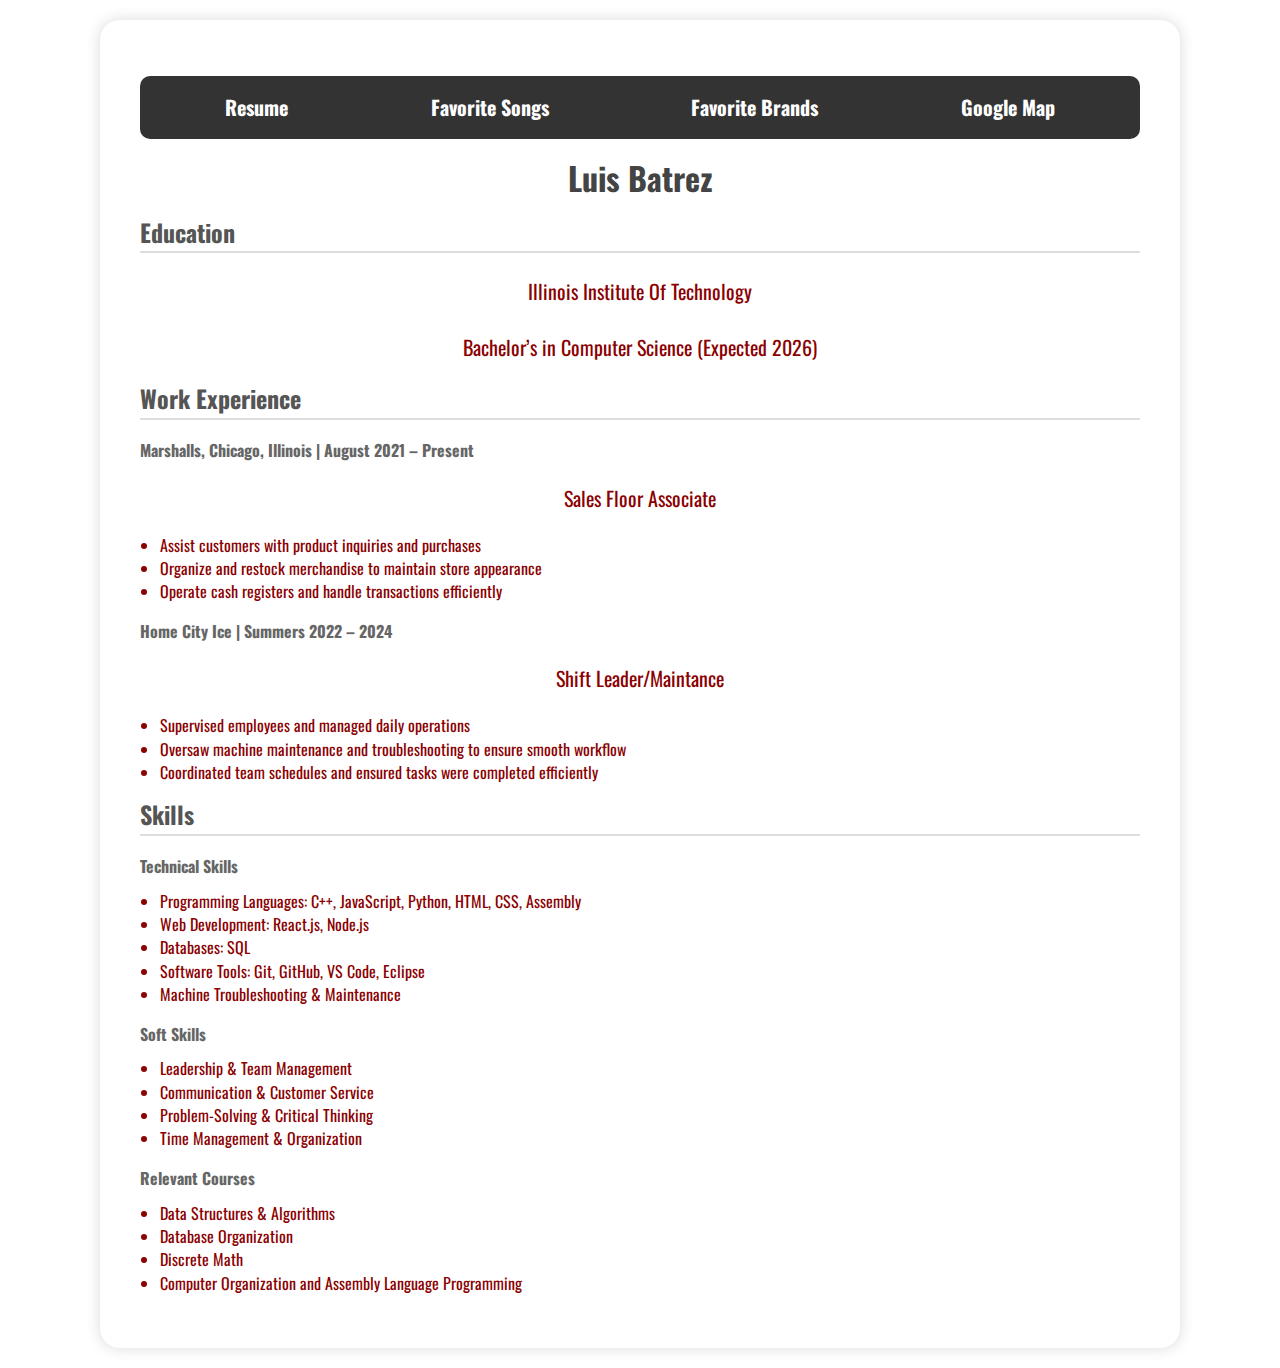
<file: index.html>
<!DOCTYPE html>
<html lang="en">
<head>
  <meta charset="utf-8">
  <title>Resume</title>
  <link rel="stylesheet" type="text/css" href="css/normalize.css">
  <link rel="stylesheet" type="text/css" href="css/style.css">
  <link rel="preconnect" href="https://fonts.googleapis.com">
  <link rel="preconnect" href="https://fonts.gstatic.com" crossorigin>
  <link href="https://fonts.googleapis.com/css2?family=Oswald:wght@200..700&display=swap" rel="stylesheet">
  <script async src="js/script.js"></script>
</head>
<body>
  <div id="hub">
    <nav id="main-nav">
      <ul>
        <li><a href="index.html">Resume</a></li>
        <li><a href="fav_songs.html">Favorite Songs</a></li>
        <li><a href="brands.html">Favorite Brands</a></li>
        <li><a href="basicmap.html">Google Map</a></li>
      </ul>
    </nav> 
    <h1>Luis Batrez</h1>
    <h2>Education</h2>
    <p>Illinois Institute Of Technology</p>
    <p>Bachelor’s in Computer Science (Expected 2026)</p>
    <div id="work-experience">
      <h2>Work Experience</h2>
      <h4>Marshalls, Chicago, Illinois | August 2021 – Present</h4>
      <p>Sales Floor Associate</p>
      <ul>
        <li>Assist customers with product inquiries and purchases</li>
        <li>Organize and restock merchandise to maintain store appearance</li>
        <li>Operate cash registers and handle transactions efficiently</li>
      </ul>
      <h4>Home City Ice | Summers 2022 – 2024</h4>
      <p>Shift Leader/Maintance</p>
      <ul>
        <li>Supervised employees and managed daily operations</li>
        <li>Oversaw machine maintenance and troubleshooting to ensure smooth workflow</li>
        <li>Coordinated team schedules and ensured tasks were completed efficiently</li>
      </ul>
    </div>
    <div id="skills">
      <h2>Skills</h2>
      <section id="skills-sub">
        <h4>Technical Skills</h4>
        <ul>
          <li>Programming Languages: C++, JavaScript, Python, HTML, CSS, Assembly</li>
          <li>Web Development: React.js, Node.js</li>
          <li>Databases: SQL</li>
          <li>Software Tools: Git, GitHub, VS Code, Eclipse</li>
          <li>Machine Troubleshooting & Maintenance</li>
        </ul>
        <h4>Soft Skills</h4>
        <ul>
          <li>Leadership & Team Management</li>
          <li>Communication & Customer Service</li>
          <li>Problem-Solving & Critical Thinking</li>
          <li>Time Management & Organization</li>
        </ul>
        <h4>Relevant Courses</h4>
        <ul>
          <li>Data Structures & Algorithms</li>
          <li>Database Organization</li>
          <li>Discrete Math</li>
          <li>Computer Organization and Assembly Language Programming</li>
        </ul>
      </section>
    </div>  
  </div>
</body>
</html>
</file>
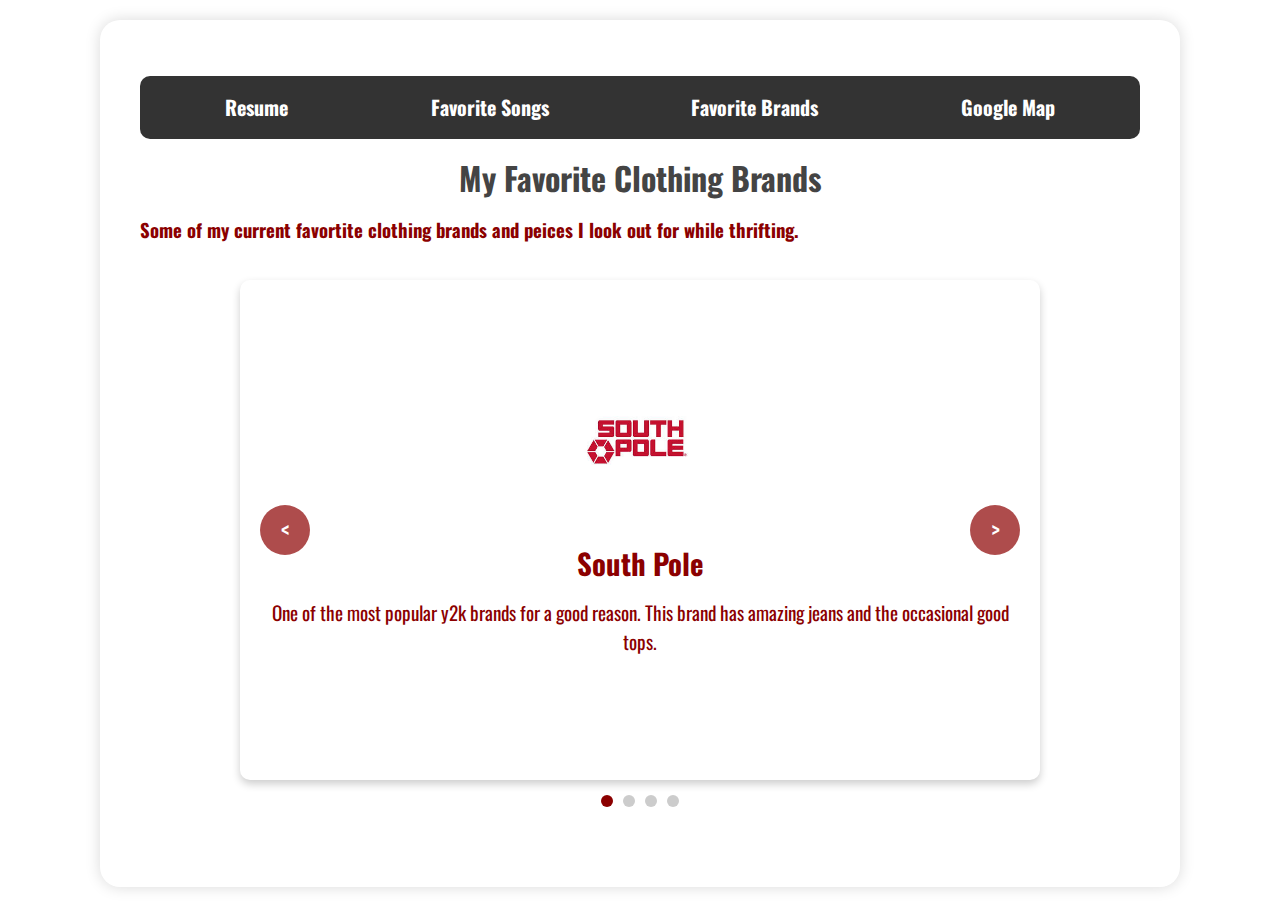
<file: brands.html>
<!DOCTYPE html>
<html lang="en">
<head>
  <meta charset="utf-8">
  <title>Favorite Brands/Clothes</title>
  <link rel="stylesheet" type="text/css" href="css/normalize.css">
  <link rel="stylesheet" type="text/css" href="css/style.css">
  <link rel="preconnect" href="https://fonts.googleapis.com">
  <link rel="preconnect" href="https://fonts.gstatic.com" crossorigin>
  <link href="https://fonts.googleapis.com/css2?family=Oswald:wght@200..700&display=swap" rel="stylesheet">
</head>
<body>
  <div id="hub">
    <nav id="main-nav">
      <ul>
        <li><a href="index.html">Resume</a></li>
        <li><a href="fav_songs.html">Favorite Songs</a></li>
        <li><a href="brands.html">Favorite Brands</a></li>
        <li><a href="basicmap.html">Google Map</a></li>
      </ul>
    </nav> 
    <h1>My Favorite Clothing Brands</h1>
    <h3>Some of my current favortite clothing brands and peices I look out for while thrifting.</h3>  
    <div class="slider-container">
      <div class="slider">
        <div class="slide active">
          <img src="images/southpole.jpeg" alt="Red y2k SouthPole Logo">
          <div class="brand-info">
            <h3>South Pole</h3>
            <p>One of the most popular y2k brands for a good reason. This brand has amazing jeans and the occasional good tops.</p>
          </div>
        </div>
        <div class="slide">
          <img src="images/akademiks.gif" alt="Akademiks logo, black with orange accent">
          <div class="brand-info">
            <h3>Akademiks</h3>
            <p>This brand has amazing jeans that are different from any other brand with their designs.</p>
          </div>
        </div>
        <div class="slide">
          <img src="images/fubu.png" alt="Red y2k SouthPole Logo">
          <div class="brand-info">
            <h3>Fubu</h3>
            <p>By far one of my favorite brands, their jeans and tops are both amazing with diverse colors and designs.</p>
          </div>
        </div>
        <div class="slide">
          <img src="images/oakley.png" alt="black oakley logo with 'oakley' written under">
          <div class="brand-info">
            <h3>Oakley</h3>
            <p>Has some of the coolest accessories like bags, belts, and glasses.</p>
          </div>
        </div>
        <button class="slider-btn prev-btn">&lt;</button>
        <button class="slider-btn next-btn">&gt;</button>
      </div>
      <div class="slider-dots"></div>
    </div>
  </div>
  <script src="js/slider.js" defer></script>
</body>
</html>
</file>
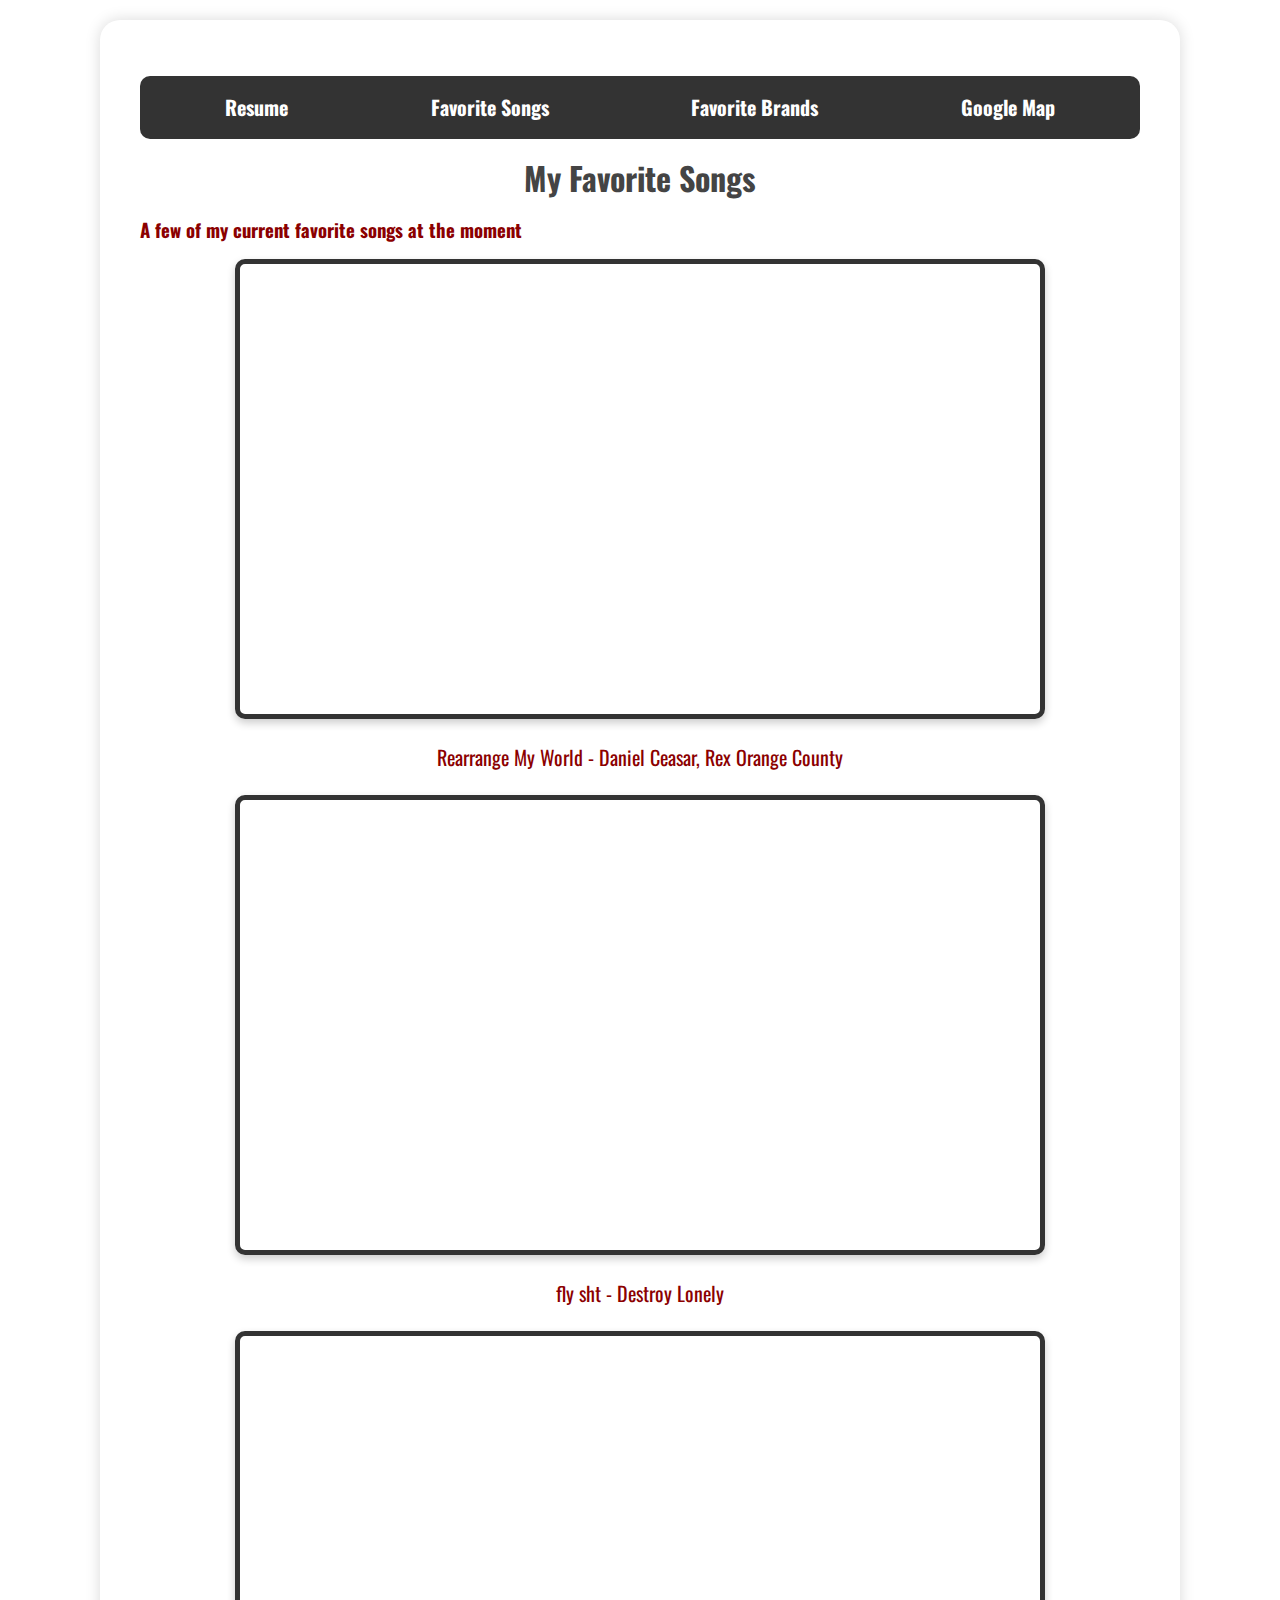
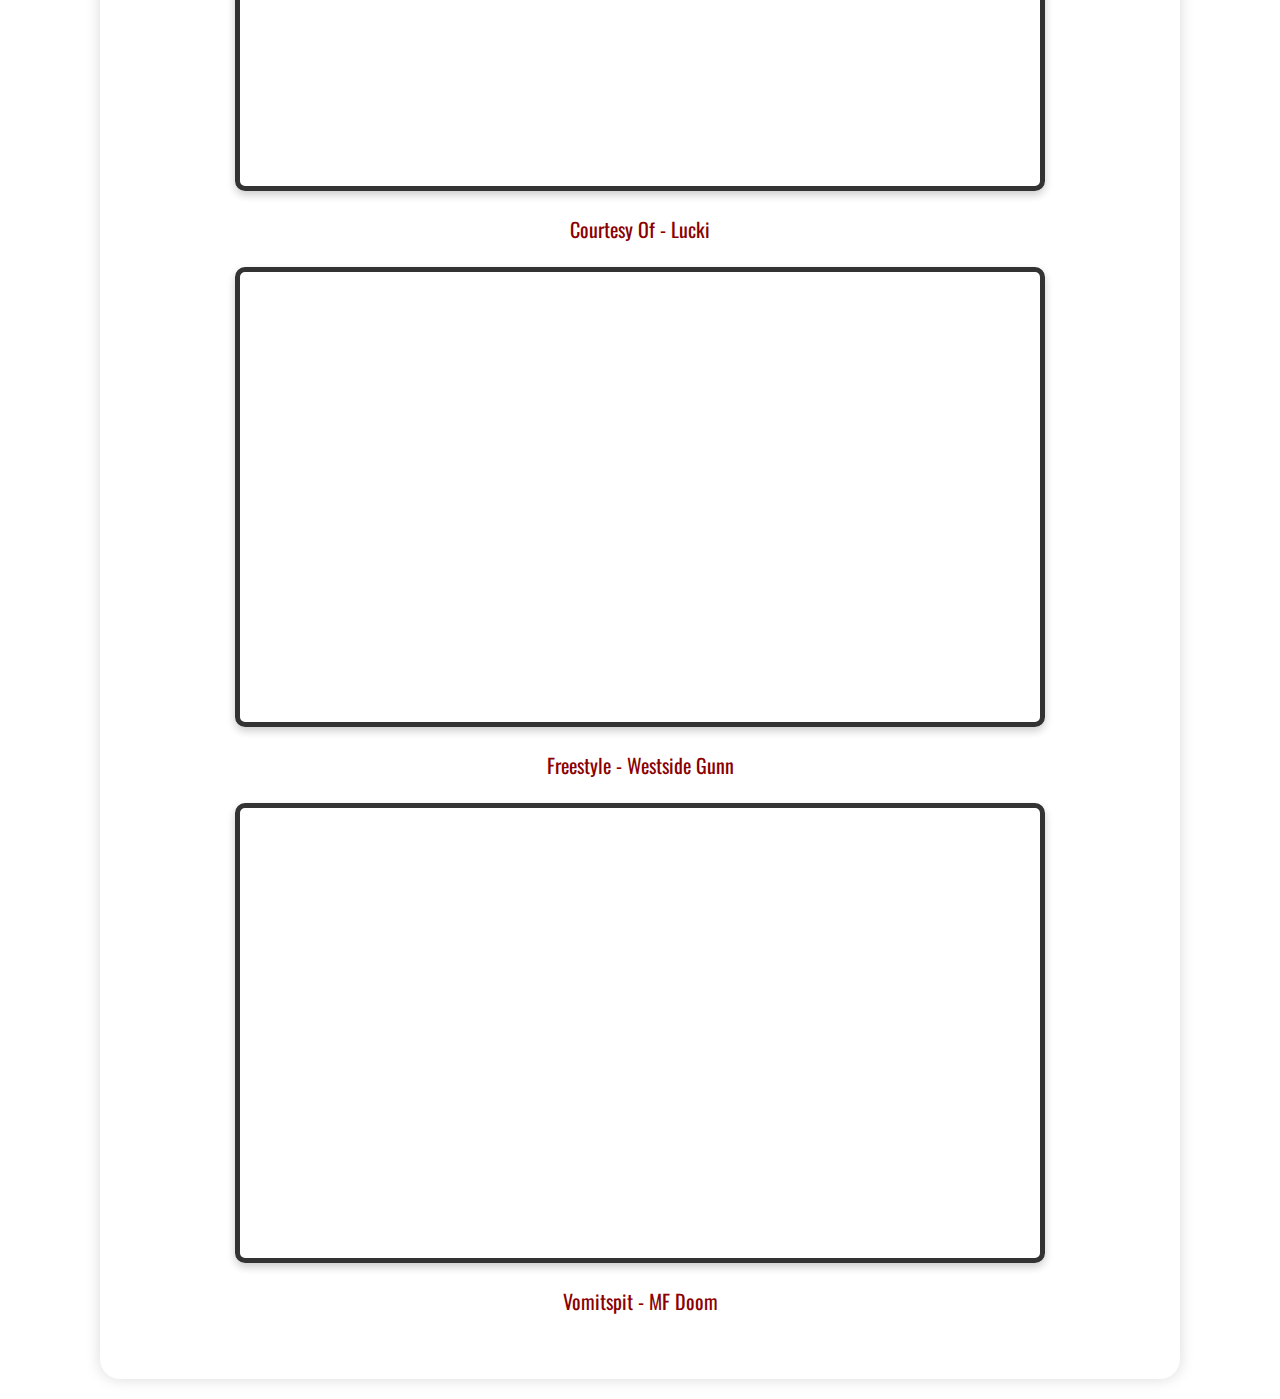
<file: fav_songs.html>
<!DOCTYPE html>
<html lang="en">
<head>
  <meta charset="utf-8">
  <title>Favorite Songs</title>
  <link rel="stylesheet" type="text/css" href="css/normalize.css">
  <link rel="stylesheet" type="text/css" href="css/style.css"> 
  <link rel="preconnect" href="https://fonts.googleapis.com">
  <link rel="preconnect" href="https://fonts.gstatic.com" crossorigin>
  <link href="https://fonts.googleapis.com/css2?family=Oswald:wght@200..700&display=swap" rel="stylesheet">
  <script async src="js/script.js"></script>
</head>
<body>
  <div id ="hub">
    <nav id="main-nav">
      <ul>
        <li><a href="index.html">Resume</a></li>
        <li><a href="fav_songs.html">Favorite Songs</a></li>
        <li><a href="brands.html">Favorite Brands</a></li>
        <li><a href="basicmap.html">Google Map</a></li>
      </ul>
    </nav> 
    <h1>My Favorite Songs</h1>
    <h3>A few of my current favorite songs at the moment</h3>
    <div id="embedded-videos">
      <iframe width="560" height="315" src="https://www.youtube.com/embed/mZOf5_rIfK4?si=s43e3U2yJlHgXTcp" allowfullscreen></iframe>
      <p>Rearrange My World - Daniel Ceasar, Rex Orange County</p>
      <iframe width="560" height="315" src="https://www.youtube.com/embed/SL0oCNwVo2w?si=YebRSK_x_-FIboEG" allowfullscreen></iframe>
      <p>fly sht - Destroy Lonely</p>
      <iframe width="560" height="315" src="https://www.youtube.com/embed/EOLnVu3uXnw?si=xd1OG2TSm4CSp9P6" allowfullscreen></iframe>
      <p>Courtesy Of - Lucki</p>
      <iframe width="560" height="315" src="https://www.youtube.com/embed/EaZiuqY7D7I?si=11Qo34N8xDPYu82_" allowfullscreen></iframe>
      <p>Freestyle - Westside Gunn</p> 
      <iframe width="560" height="315" src="https://www.youtube.com/embed/GXNYehztpTk?si=PuhRhRDyNBYrNyez" allowfullscreen></iframe>
      <p>Vomitspit - MF Doom</p>
    </div>
  </div>
</body>
</html>
</file>
<file: css/style.css>
body {
    font-family: "Oswald", sans-serif;
    font-weight: 400;
    font-style: normal;
    background-color: #fff;
    color: #8B0000;
    margin: 0;
    padding: 20px;
}

#hub {
    max-width: 800px;
    margin: auto;
    background: white;
    padding: 20px;
    border-radius: 10px;
    box-shadow: 0px 0px 10px rgba(0, 0, 0, 0.1);
}

#main-nav ul {
    list-style: none;
    padding: 0;
    display: flex;
    justify-content: center;
    background-color: #333;
    padding: 10px;
    border-radius: 5px;
}

#main-nav ul li {
    margin: 0 15px;
}

#main-nav ul li a {
    text-decoration: none;
    color: white;
    font-weight: bold;
}

#main-nav ul li a:hover {
    text-decoration: underline;
}

#skills ul {
    list-style: disc;
    padding-left: 20px;
    background-color: #fff;
}

#skills ul li {
    margin-bottom: 5px;
}

#work-experience ul {
  list-style: disc;
  padding-left: 20px;
  background-color: #fff;
}

#work-experience ul li {
  margin-bottom: 5px;
}

#map {
  height: 500px;
  width: 90%;
  max-width: 1000px; 
  margin: 20px auto; 
  border-radius: 10px; 
  box-shadow: 0 4px 8px rgba(0, 0, 0, 0.2); 
  border: 1px solid #ddd;
}

#goToIIT {
  display: block;
  margin: 0 auto 20px auto;
  padding: 10px 20px;
  background: #CC0000;
  color: white;
  border: none;
  border-radius: 5px;
  cursor: pointer;
  font-family: "Oswald", sans-serif;
  font-weight: bold;
  box-shadow: 0 2px 4px rgba(0, 0, 0, 0.2);
  transition: all 0.3s ease;
}

#goToIIT:hover {
  background: #A30000;
  transform: translateY(-2px);
  box-shadow: 0 4px 8px rgba(0, 0, 0, 0.3);
}

.slider-container {
  max-width: 800px;
  margin: 40px auto;
  text-align: center;
}

.slider {
  position: relative;
  height: 500px;
  overflow: hidden;
  border-radius: 10px;
  box-shadow: 0 4px 8px rgba(0,0,0,0.2);
  background: white;
}

.slide {
  position: absolute;
  top: 0;
  left: 0;
  width: 100%;
  height: 100%;
  opacity: 0;
  transition: opacity 0.5s ease;
  display: flex;
  flex-direction: column;
  align-items: center;
  justify-content: center;
  padding: 20px;
  box-sizing: border-box;
}

.slide.active {
  opacity: 1;
}

.slide img {
  max-width: 100%;
  max-height: 70%;
  object-fit: contain;
  margin-bottom: 20px;
}

.brand-info {
  text-align: center;
}

.brand-info h3 {
  color: #8B0000;
  font-size: 1.8rem;
  margin-bottom: 10px;
}

.brand-info p {
  font-size: 1.2rem;
  line-height: 1.5;
}

.slider-btn {
  position: absolute;
  top: 50%;
  transform: translateY(-50%);
  background: rgba(139, 0, 0, 0.7);
  color: white;
  border: none;
  padding: 15px;
  cursor: pointer;
  font-size: 1.5rem;
  z-index: 10;
  border-radius: 50%;
  width: 50px;
  height: 50px;
  display: flex;
  align-items: center;
  justify-content: center;
}

.slider-btn:hover {
  background: rgba(139, 0, 0, 0.9);
}

.prev-btn {
  left: 20px;
}

.next-btn {
  right: 20px;
}

.slider-dots {
  display: flex;
  justify-content: center;
  margin-top: 15px;
}

.dot {
  width: 12px;
  height: 12px;
  border-radius: 50%;
  background: #ccc;
  margin: 0 5px;
  cursor: pointer;
}

.dot.active {
  background: #8B0000;
}

#toggle-view {
  display: block;
  margin: 20px auto;
  padding: 10px 20px;
  background: #8B0000;
  color: white;
  border: none;
  border-radius: 5px;
  cursor: pointer;
  font-family: "Oswald", sans-serif;
  font-size: 1rem;
}

#toggle-view:hover {
  background: #A30000;
}

h1 {
  text-align: center;
  color: #444;
}

h2 {
  border-bottom: 2px solid #ddd;
  padding-bottom: 5px;
  color: #555;
}

h4 {
  color: #666;
  margin-bottom: 5px;
}

p {
  font-size: 16px;
  line-height: 1.5;
  background-color: white;
}

iframe {
  display: block;
  margin-left: auto;
  margin-right: auto;
  border: 5px solid #333; 
  border-radius: 10px; 
  box-shadow: 0 4px 8px rgba(0, 0, 0, 0.2); 
}

img {
  display: block;
  margin-left: auto;
  margin-right: auto;
  width: 15%;
  height: auto;
}


@media (min-width: 600px) {
  #hub {
    padding: 30px;
    box-shadow: 0px 0px 15px rgba(0, 0, 0, 0.15);
    border-radius: 15px;
  }

  #main-nav ul {
    justify-content: space-between;
    padding: 15px 30px;
  }

  #main-nav ul li a {
    font-size: 18px;
  }

  iframe {
    width: 640px;
    height: 360px;
  }

  p {
    font-size: 18px;
    text-align: center;
  }
}

@media (min-width: 900px) {
  #hub {
    max-width: 1000px;
    padding: 40px;
    border-radius: 20px;
  }

  #main-nav ul {
    padding: 20px 50px;
    border-radius: 10px;
  }

  #main-nav ul li a {
    font-size: 20px;
    padding: 10px 20px;
  }

  iframe {
    width: 800px;
    height: 450px;
  }

  p {
    font-size: 20px;
    line-height: 1.8;
    text-align: center;
  }
}
</file>
